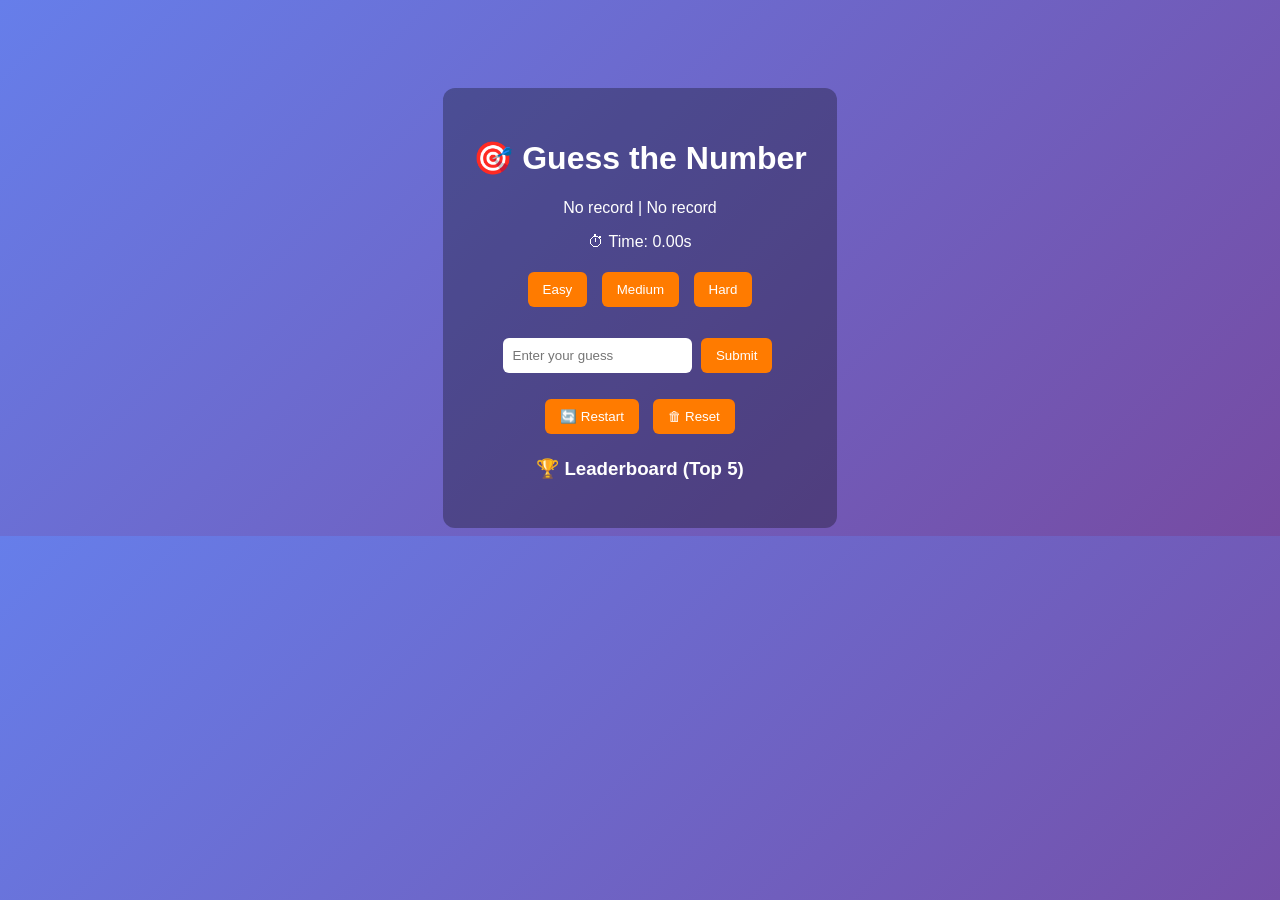
<file: index.html>
<!DOCTYPE html>
<html lang="en">
<head>
  <meta charset="UTF-8">
  <title>Guess Number Game</title>
  <link rel="stylesheet" href="style.css">
</head>
<body>

<div class="container">
  <h1>🎯 Guess the Number</h1>

  <p id="best"></p>
  <p id="timer">⏱ Time: 0.00s</p>

  <div class="difficulty">
    <button onclick="startGame('1')">Easy</button>
    <button onclick="startGame('2')">Medium</button>
    <button onclick="startGame('3')">Hard</button>
  </div>

  <p id="range"></p>

  <input type="number" id="guessInput" placeholder="Enter your guess">
  <button onclick="checkGuess()">Submit</button>

  <p id="result"></p>

  <button onclick="restartGame()">🔄 Restart</button>
  <button onclick="resetBestScore()">🗑 Reset</button>

  <h3>🏆 Leaderboard (Top 5)</h3>
  <ul id="leaderboard"></ul>
</div>

<!-- 音效 -->
<audio id="winSound">
  <source src="https://www.soundjay.com/buttons/sounds/button-4.mp3">
</audio>

<script src="script.js"></script>
</body>
</html>
</file>
<file: style.css>
body {
  font-family: Arial, sans-serif;
  background: linear-gradient(135deg, #667eea, #764ba2);
  color: white;
  text-align: center;
}

.container {
  margin-top: 80px;
  background: rgba(0,0,0,0.3);
  padding: 30px;
  border-radius: 12px;
  display: inline-block;
}

button {
  margin: 5px;
  padding: 10px 15px;
  border: none;
  border-radius: 6px;
  cursor: pointer;
  background: #ff7b00;
  color: white;
}

button:hover {
  background: #ff9500;
}

input {
  padding: 10px;
  border-radius: 6px;
  border: none;
  margin-top: 10px;
}

.win {
  background: linear-gradient(135deg, #00c853, #64dd17);
}
</file>
